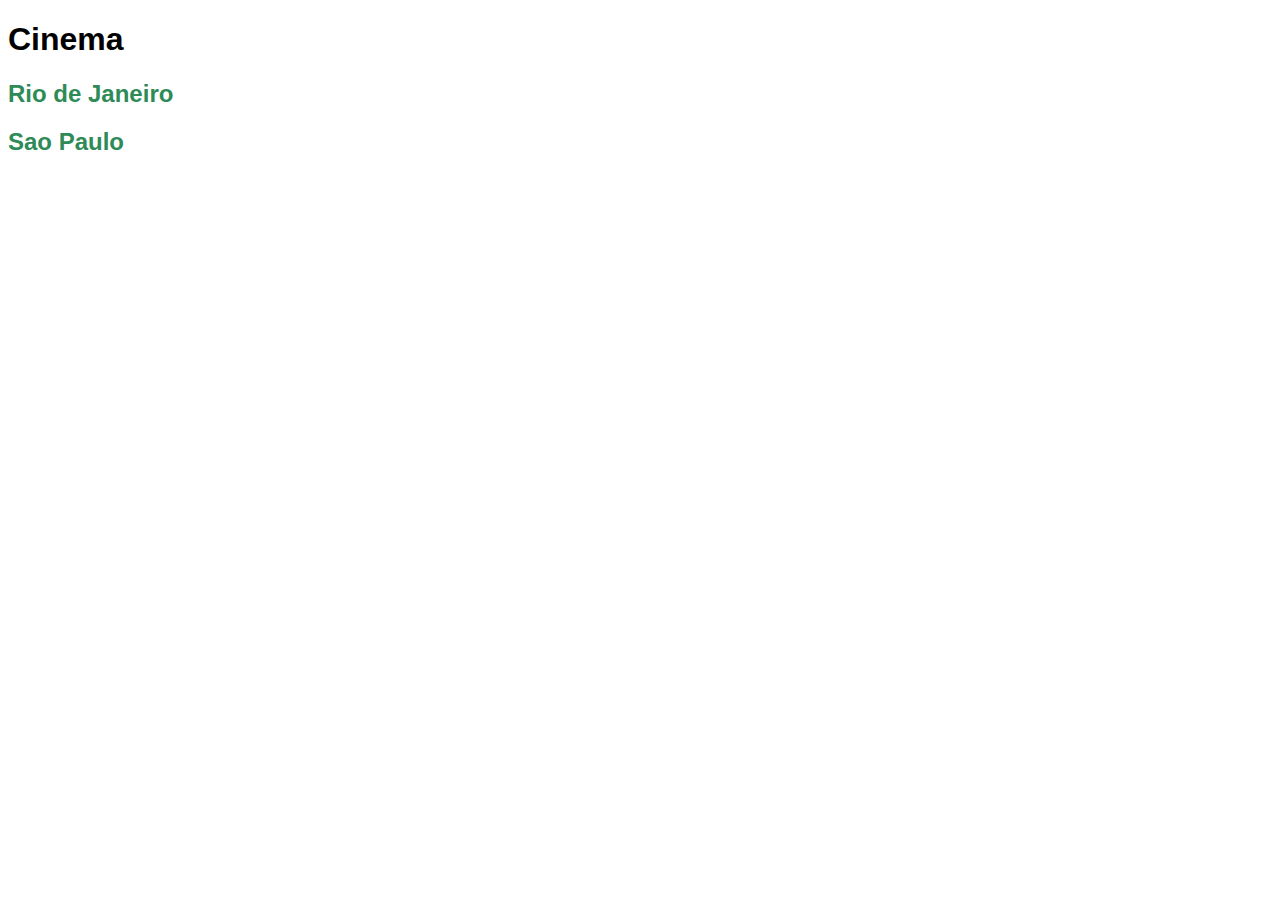
<file: index.html>
<!DOCTYPE html>
<html lang="pt-br">
<head>
  <meta charset="UTF-8">
  <meta http-equiv="X-UA-Compatible" content="IE=edge">
  <meta name="viewport" content="width=device-width, initial-scale=1.0">
  <title>Cinema</title>
  <link rel="stylesheet" href="/css/style.css">
</head>
<body>
  <h1>Cinema</h1>
  <a href="/projetos/rj.html"><h2 class="link">Rio de Janeiro</h2></a>
  <a href="/projetos/sp.html"><h2 class="link">Sao Paulo</h2></a>

</body>
</html>
</file>
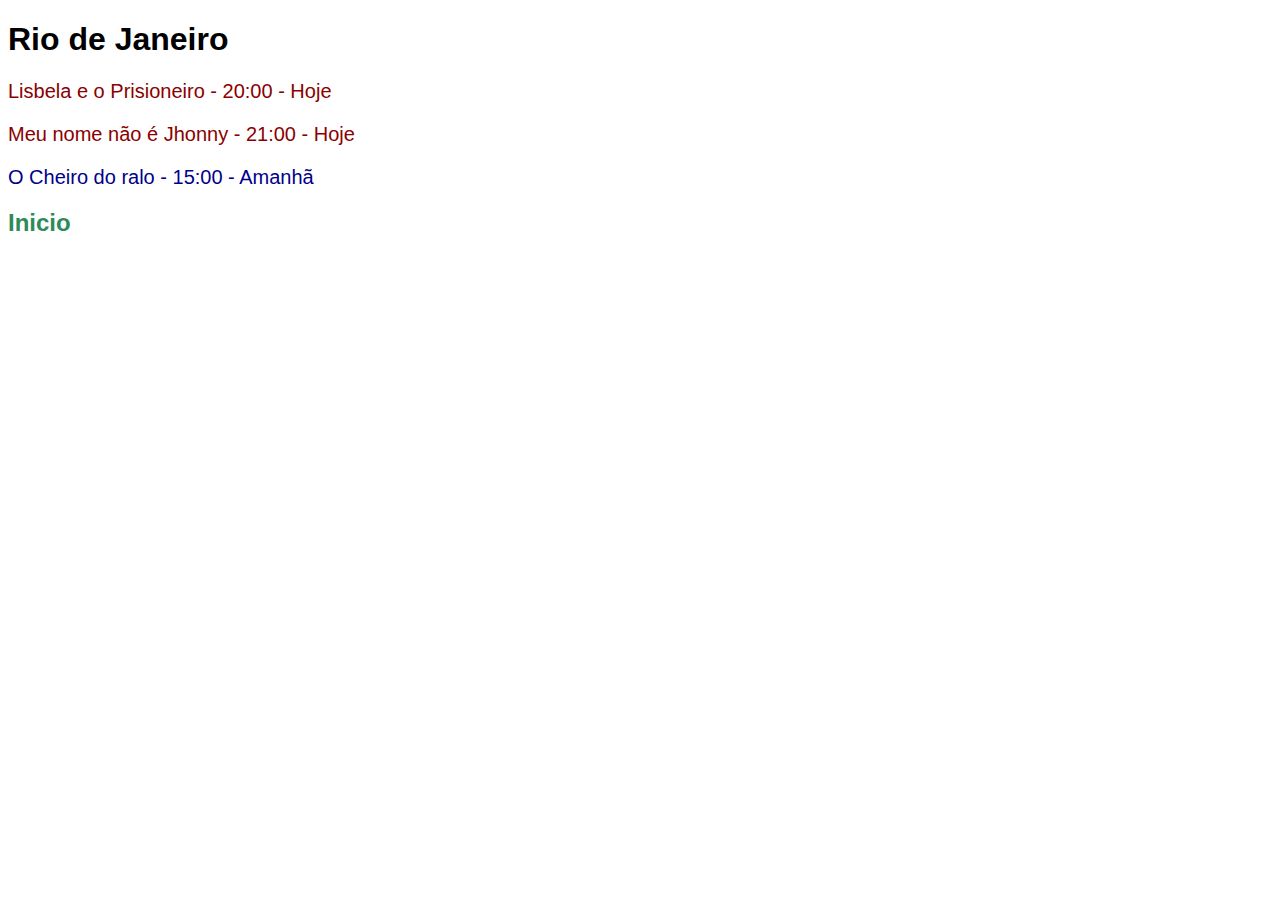
<file: projetos/rj.html>
<!DOCTYPE html>
<html lang="pt-br">
<head>
  <meta charset="UTF-8">
  <meta http-equiv="X-UA-Compatible" content="IE=edge">
  <meta name="viewport" content="width=device-width, initial-scale=1.0">
  <title>Rio de Janeiro</title>
  <link rel="stylesheet" href="/css/style.css">
</head>
<body>
  <h1>Rio de Janeiro</h1>
  <p class="hoje">Lisbela e o Prisioneiro - 20:00 - Hoje</p>
<p class="hoje">Meu nome não é Jhonny - 21:00 - Hoje</p>
<p class="amanha">O Cheiro do ralo - 15:00 - Amanhã</p>
<a href="/index.html"><h2>Inicio</h2></a>

</body>
</html>
</file>
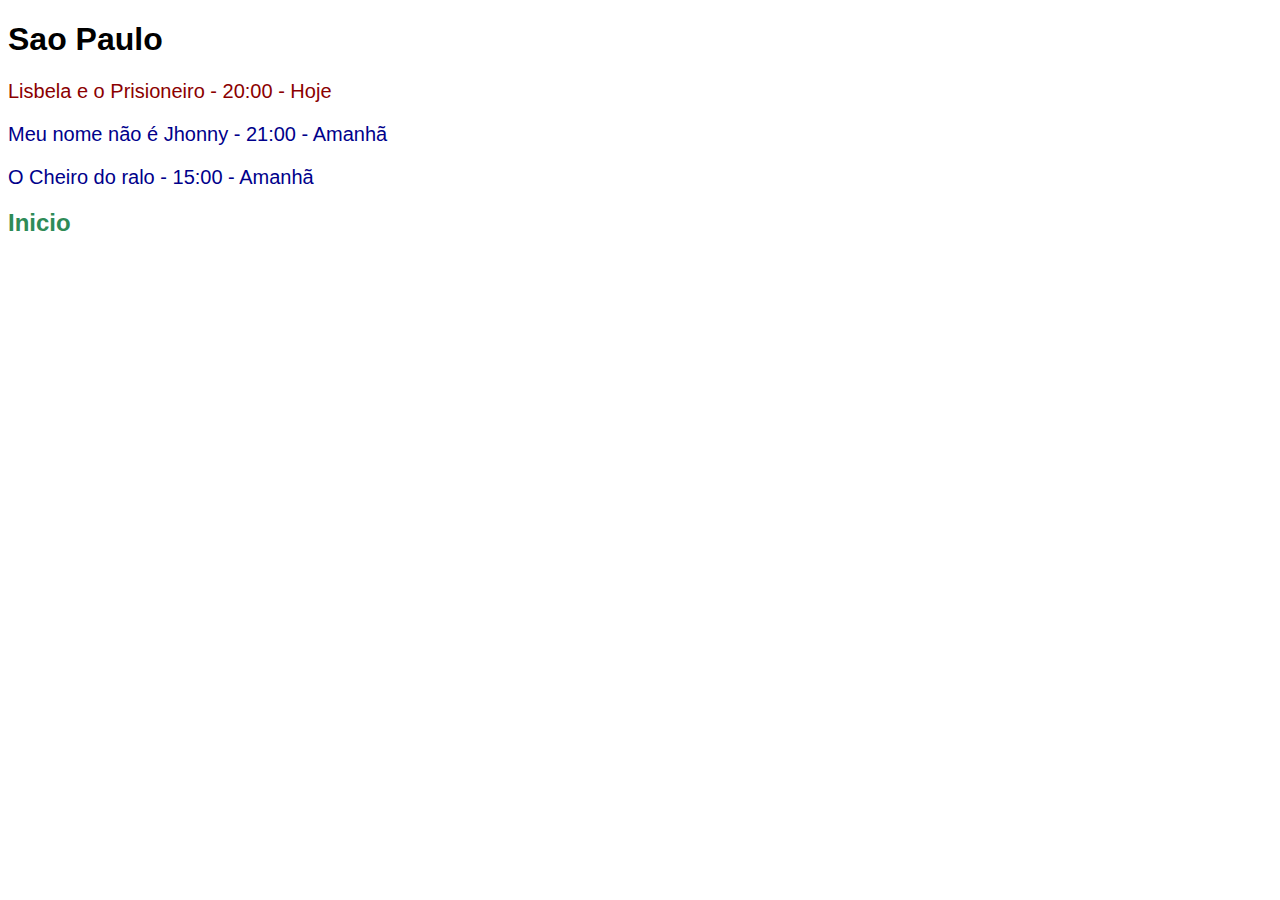
<file: projetos/sp.html>
<!DOCTYPE html>
<html lang="pt-br">
<head>
  <meta charset="UTF-8">
  <meta http-equiv="X-UA-Compatible" content="IE=edge">
  <meta name="viewport" content="width=device-width, initial-scale=1.0">
  <title>Sao Paulo</title>
  <link rel="stylesheet" href="/css/style.css">
</head>
<body>
  <h1>Sao Paulo</h1>
 <p class="hoje">Lisbela e o Prisioneiro - 20:00 - Hoje </p>
<p class="amanha">Meu nome não é Jhonny - 21:00 - Amanhã</p>
<p class="amanha">O Cheiro do ralo - 15:00 - Amanhã</p>
<a href="/index.html"><h2>Inicio</h2></a>
</body>
</html>
</file>
<file: css/style.css>
.hoje{
  color: darkred;
}

.amanha{
  color: darkblue;
}

.link{
  color: seagreen;

}

.link{
  text-decoration: none;
}

h2 {
  color:seagreen;
}
p{
font-size: 20px;
}
a{
  text-decoration: none;
}
body{
  font-family: Arial, Helvetica, sans-serif;
}
</file>
